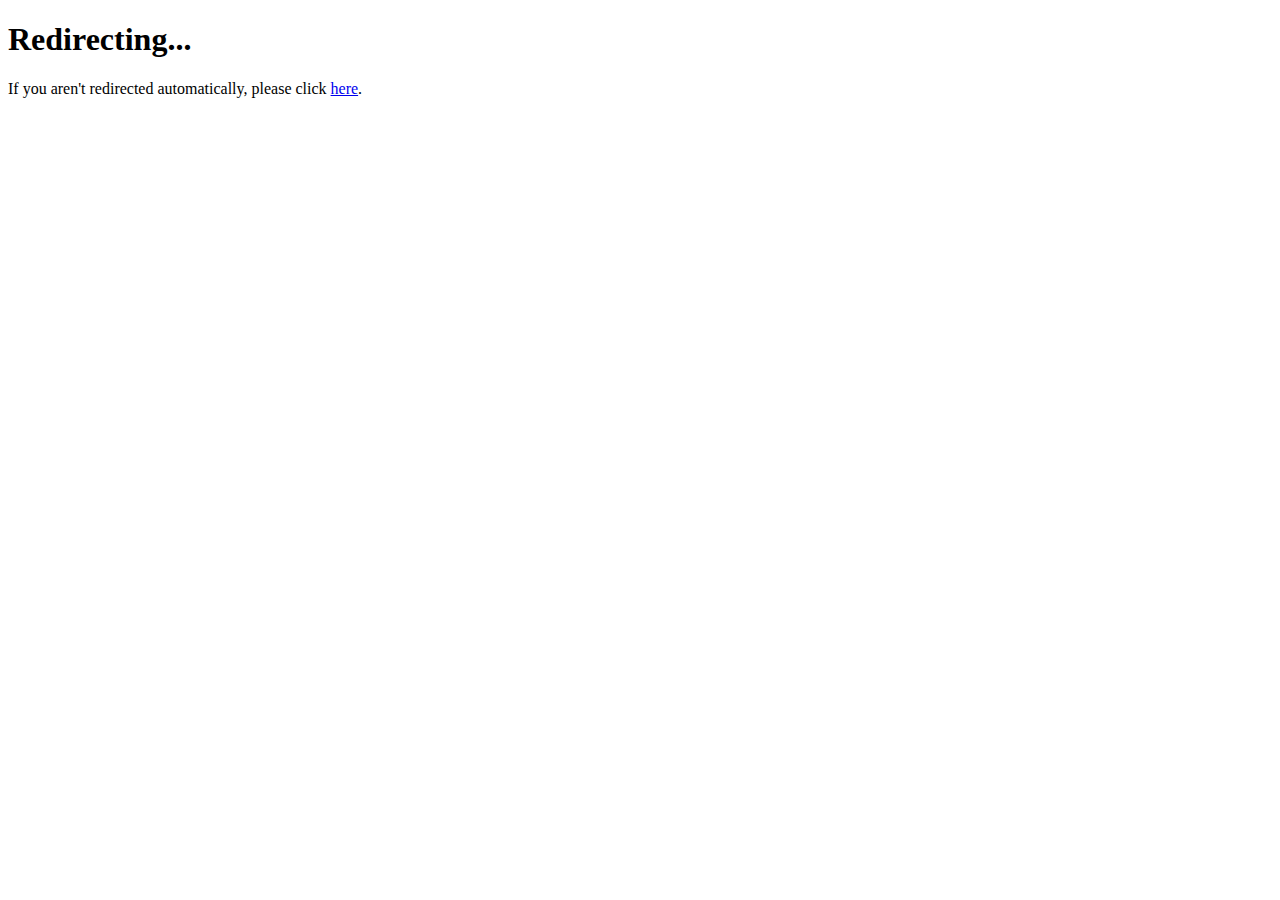
<file: discord/index.html>
<!DOCTYPE html>
<html>
<head>
  <meta charset="UTF-8">
  <title>Redirecting...</title>
  <link rel="stylesheet" type="text/css" href="https://mstrv.pl/discord/styles.css">
  <script src="https://mstrv.pl/discord/script.js"></script>
</head>
<body>
  <div class="wrapper">
    <div class="content">
      <h1 class="jumping-dots">Redirecting<span class="dot">.</span><span class="dot">.</span><span class="dot">.</span></h1>
      <p>If you aren't redirected automatically, please click <a href="https://dsc.gg/mstrv">here</a>.</p>
    </div>
  </div>
</body>
</html>
</file>
